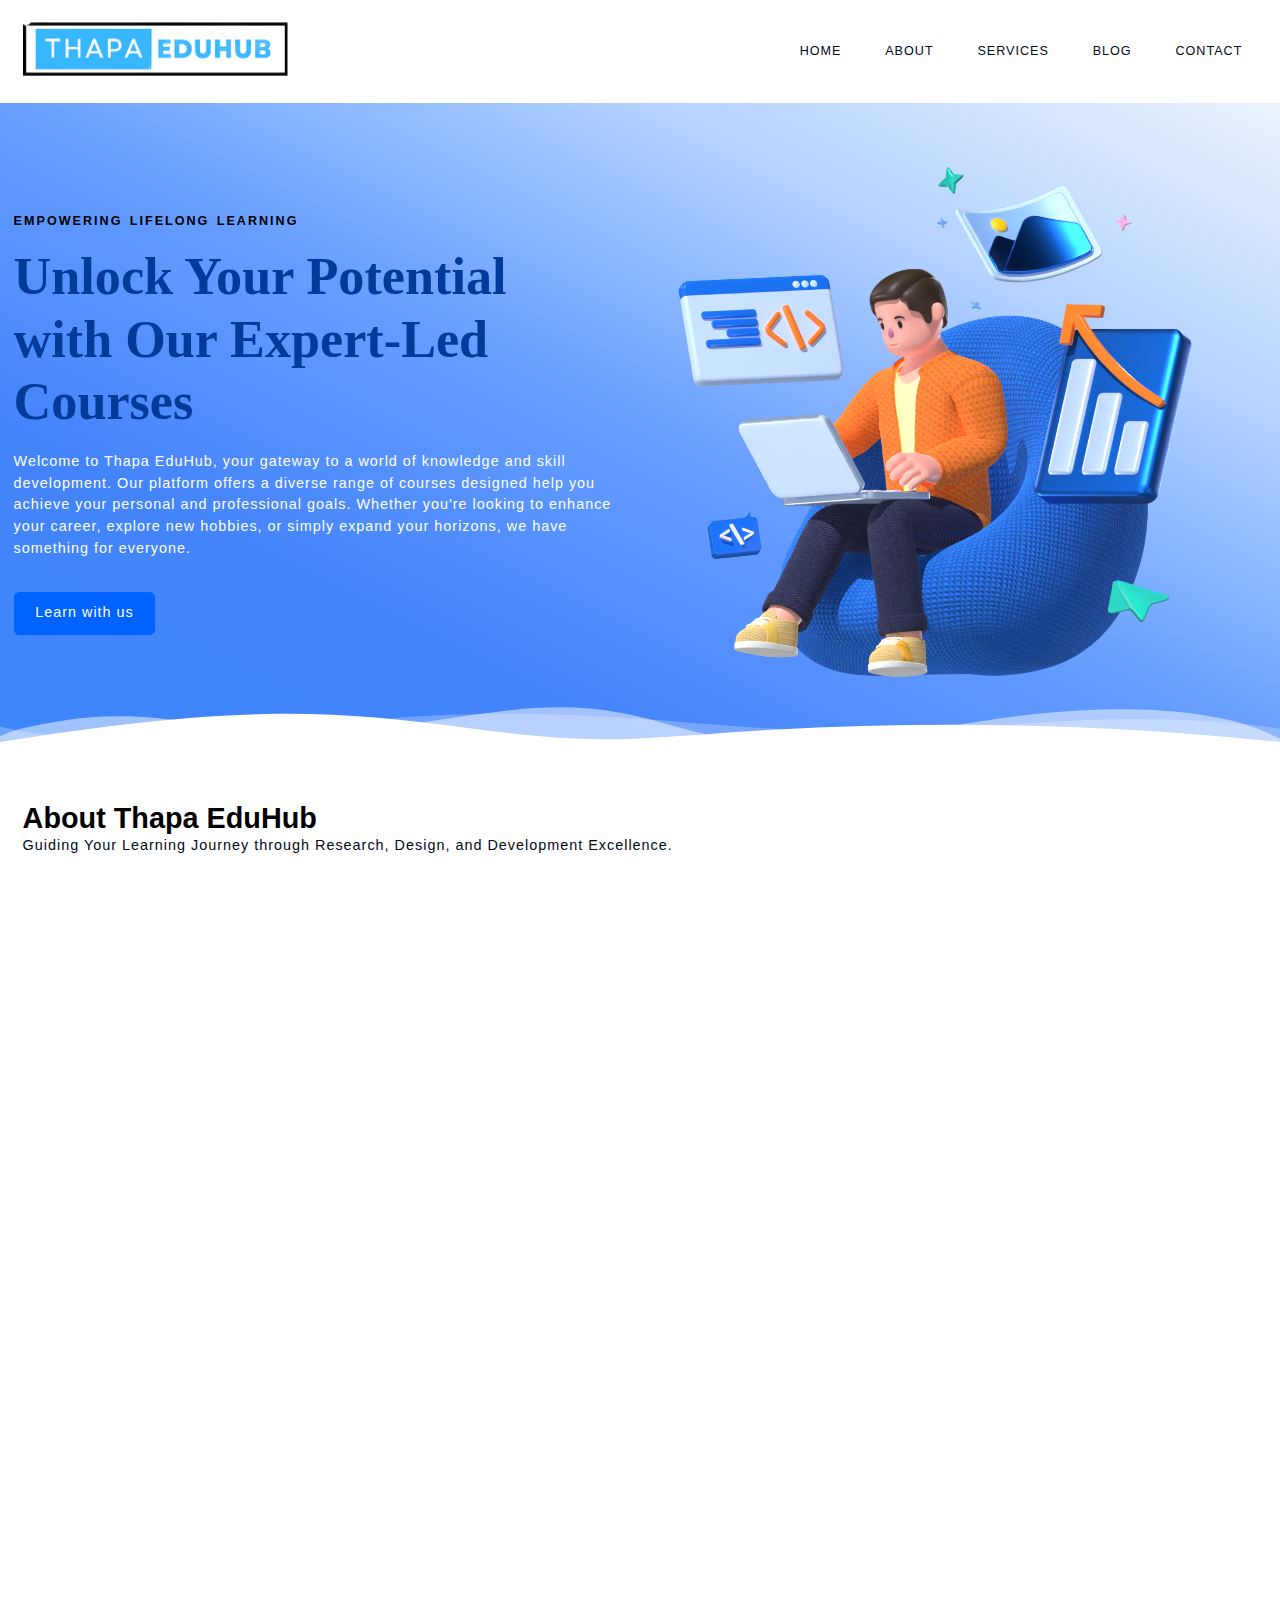
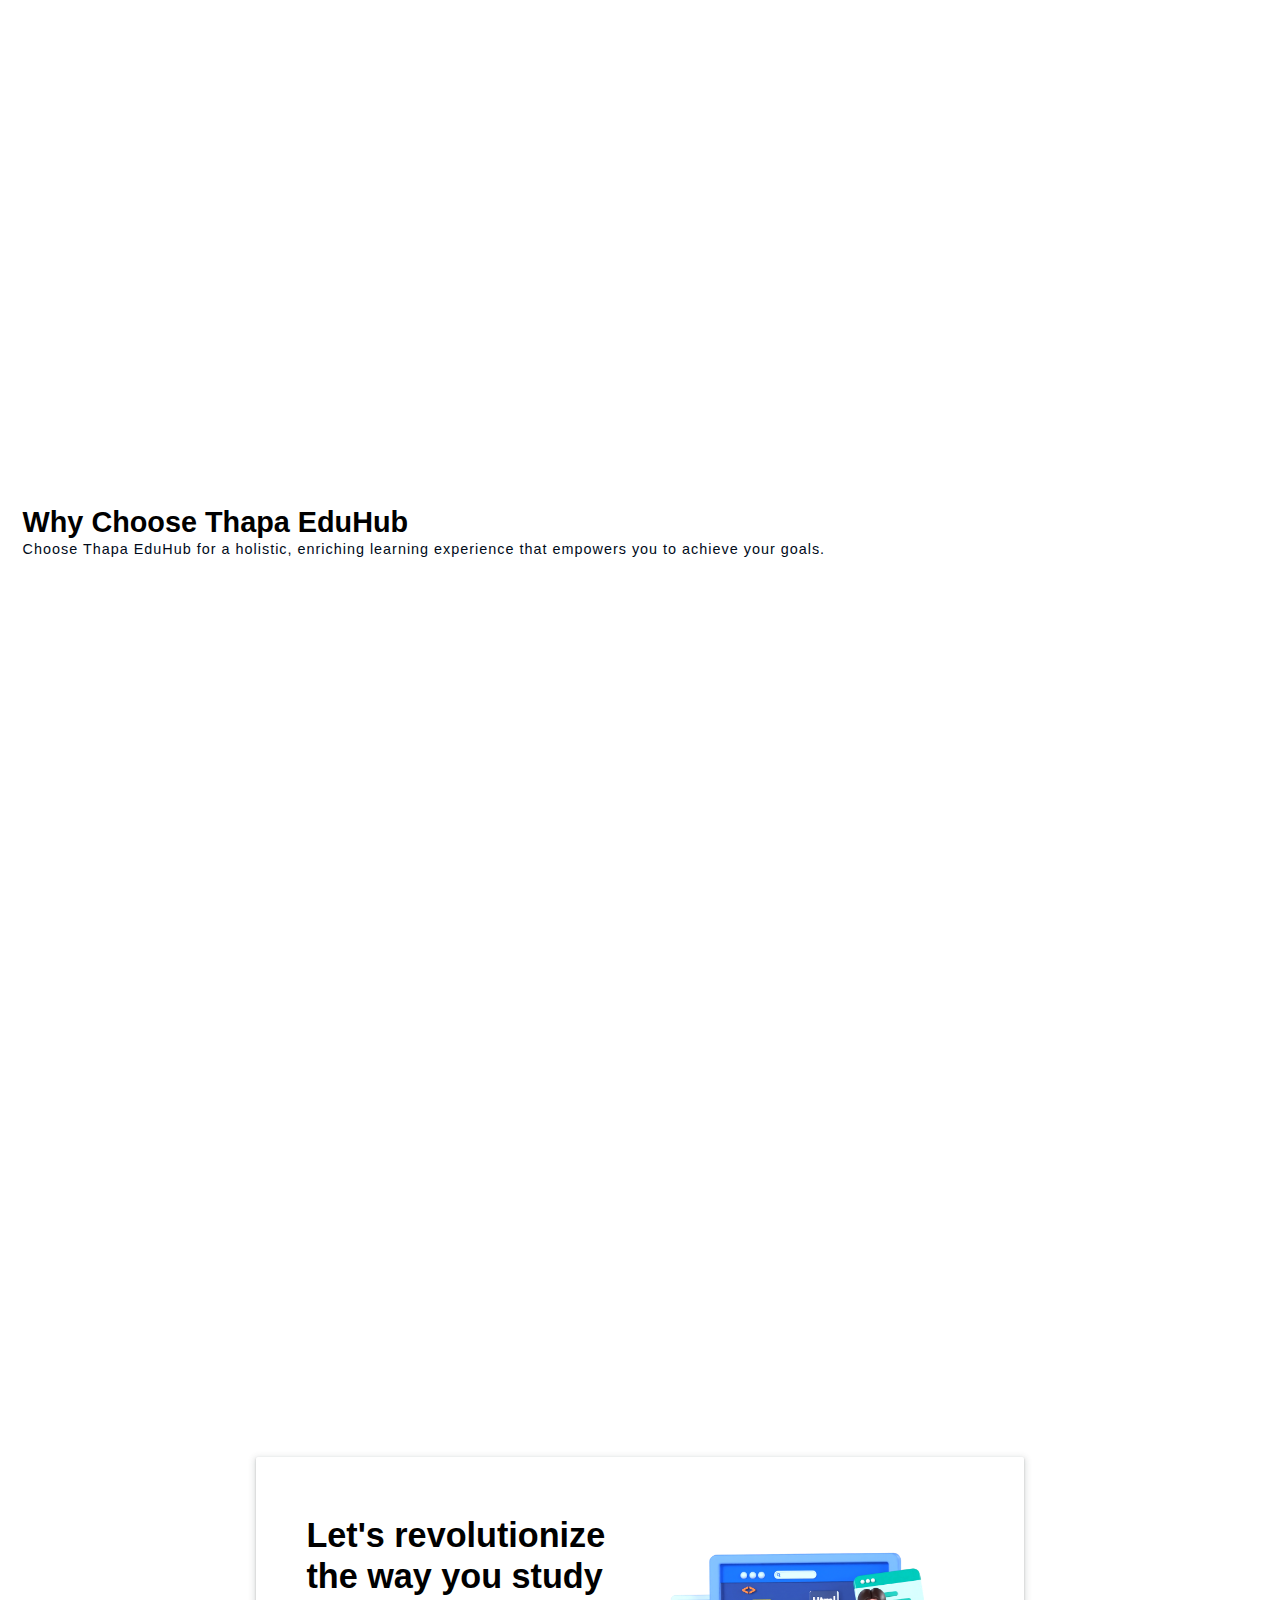
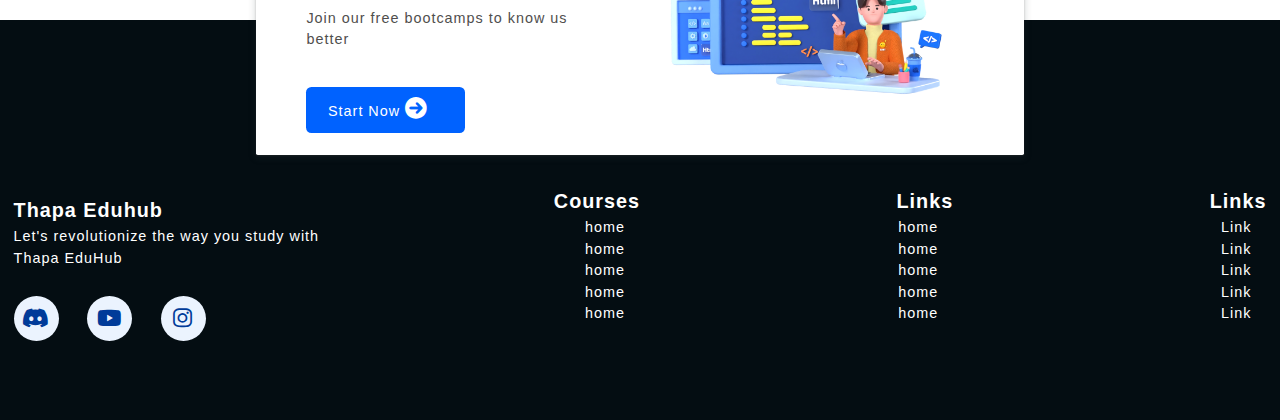
<file: index.html>
<!DOCTYPE html>
<html lang="en">
<head>
    <meta charset="UTF-8">
    <meta name="viewport" content="width=device-width, initial-scale=1.0">
    <meta name="description" content="Welcome to Thapa EduHub, your gateway to a world of knowledge and skill development. Our platform offers a diverse range of courses designed help you achieve your personal and professional
     goals. Whether you're looking to enhance your career, explore new hobbies, or simply expand your horizons, we have something for everyone.">
    <meta name="keywords" content="htmlcourses,csscourses,mern">

    <meta name="robots" content="index ,follow" >
     <title>Home Page</title>
    <link rel="stylesheet" href="style.css">
    <link rel="stylesheet" href="https://cdnjs.cloudflare.com/ajax/libs/font-awesome/6.0.0/css/all.min.css"
     integrity="sha512-9usAa10IRO0HhonpyAIVpjrylPvoDwiPUiKdWk5t3PyolY1cOd4DSE0Ga+ri4AuTroPR5aQvXU9xC6qOPnzFeg=="
     crossorigin="anonymous" 
     referrerpolicy="no-referrer" />

       <link rel="stylesheet" href="https://unpkg.com/aos@next/dist/aos.css" />

</head>
<body>
   <header class="section-navbar">
     <div class="container">
        <div class="navbar-brand">
            <a href="index.html">
                <img src="./logo.png" 
                alt="logo" width="100%" height="auto" class="logo">
            </a>
        </div>
        <nav class="navbar">
            <ul class="navbar-list">
                <li class="nav-item"><a href="#" class="nav-link">Home</a></li>
                <li class="nav-item"><a href="about.html" class="nav-link">About</a></li>
                <li class="nav-item"><a href="service.html" class="nav-link">Services</a></li>
                <li class="nav-item"><a href="blog.html" class="nav-link">Blog</a></li>
                <li class="nav-item"><a href="#section-contact-homepage" class="nav-link">Contact</a></li>
            </ul>
        </nav>
     </div>
   </header> 
    <main>
        <section class="section-hero">
            <div class="container grid grid-two-column">
                <div class="section-hero--content">
                    <p class="hero-subheading">EMPOWERING LIFELONG LEARNING</p>
                    <h1 class="hero-heading">
                        Unlock Your Potential with Our Expert-Led Courses
                    </h1>
                    <p class="hero-para">
                        Welcome to Thapa EduHub, your gateway to a world of knowledge and skill development.
                        Our platform offers a diverse range of courses designed help you achieve your personal 
                        and professional goals. Whether you're looking to enhance your career, explore new hobbies, 
                        or simply expand your horizons, we have something for everyone.
                    </p>
                    <div class="hero-btn">
                        <a href="services.html" class="btn btn-white">Learn with us</a>
                        
                    </div>
                </div>
                <div class="section-hero--image">
                    <figure>
                        <div data-aos="fade-up">
                        <img src="./main-hero.png" alt="a 3d character doing coding stuff">
                        </div>
                    </figure>
                </div>
             </div>
        </section>
       <div class="custom-shape-divider-bottom-1756225830">
    <svg data-name="Layer 1" xmlns="http://www.w3.org/2000/svg" viewBox="0 0 1200 120" preserveAspectRatio="none">
        <path d="M0,0V46.29c47.79,22.2,103.59,32.17,158,28,70.36-5.37,136.33-33.31,206.8-37.5C438.64,32.43,512.34,53.67,583,72.05c69.27,18,138.3,24.88,209.4,13.08,36.15-6,69.85-17.84,104.45-29.34C989.49,25,1113-14.29,1200,52.47V0Z" opacity=".25" class="shape-fill"></path>
        <path d="M0,0V15.81C13,36.92,27.64,56.86,47.69,72.05,99.41,111.27,165,111,224.58,91.58c31.15-10.15,60.09-26.07,89.67-39.8,40.92-19,84.73-46,130.83-49.67,36.26-2.85,70.9,9.42,98.6,31.56,31.77,25.39,62.32,62,103.63,73,40.44,10.79,81.35-6.69,119.13-24.28s75.16-39,116.92-43.05c59.73-5.85,113.28,22.88,168.9,38.84,30.2,8.66,59,6.17,87.09-7.5,22.43-10.89,48-26.93,60.65-49.24V0Z" opacity=".5" class="shape-fill"></path>
        <path d="M0,0V5.63C149.93,59,314.09,71.32,475.83,42.57c43-7.64,84.23-20.12,127.61-26.46,59-8.63,112.48,12.24,165.56,35.4C827.93,77.22,886,95.24,951.2,90c86.53-7,172.46-45.71,248.8-84.81V0Z" class="shape-fill"></path>
    </svg>
</div>
    </main>
    <!-- end hero section -->
    <!-- start about <section> -->
        <section class="section-about">
            <div class="container">
                <h2 class="section-common-heading">About Thapa EduHub</h2>
                <p class="section-common-subheading">
                    Guiding Your Learning Journey through Research, Design, and Development Excellence.
                </p>
            </div>

            <div class="container grid grid-three-cols">
                <div class="about-div"  data-aos="fade-up">
                    <div class="icon" >
                        <img src="./research.png" alt="Thapa EduHub research icon">
                    </div>
                    <h3 class="section-common--title">Research</h3>
                    <p>
                        We start by learning what you need. We look at what's new and exciting in learning 
                        and choose topics that match what you want to learn.
                    </p>
                </div>
                <div class="about-div"  data-aos="fade-up" data-aos-delay="300">
                    <div class="icon">
                        <img src="./design.png" alt="Thapa EduHub design icon">
                    </div>
                    <h3 class="section-common--title">Design</h3>
                    <p>
                       Next, we make the lessons. We make them fun and interesting for you.
                        We make sure they work for different ways people like to learn.
                    </p>
                </div>
                <div class="about-div" data-aos="fade-up" data-aos-delay="600">
                    <div class="icon">
                        <img src="./Coding.png" alt="Thapa EduHub Development icon">
                    </div>
                    <h3 class="section-common--title">Development</h3>
                    <p>
                        After that, we turn the lessons into things you can use online.
                         We use the latest tools to make sure they work well and make you happy.
                    </p>
                </div>
            </div>
        </section>
    <!-- end about section -->
    
     <!-- start courses section -->
       <section class="section-course" data-aos="fade-down">
            <div class="container">
                <h2 class="section-common-heading">Explore Our Courses</h2>
                <p class="section-common-subheading">
                    Discover a variety of courses across different categories.
                </p>
            </div>
            <div class="container grid grid-four--cols">
                <div class="course-div">
                    <div class="icon">
                    <i class="fa-brands fa-js"></i> 
                    </div>
                    <h3 class="section-common--title">JS Development</h3>
                    <p>
                       Creating dynamic, interactive web applications for user engagement.
                    </p>
                </div>
                 <div class="course-div">
                    <div class="icon">
                    <i class="fa-brands fa-python"></i>
                    </div>
                    <h3 class="section-common--title">Python</h3>
                    <p>
                        Versatile language for problem-solving and application development.
                    </p>
                </div>
                 <div class="course-div">
                    <div class="icon">
                    <i class="fa-solid fa-laptop-code"></i>
                    </div>
                    <h3 class="section-common--title">C++ Development</h3>
                    <p>
                        Powerful, efficient coding language for software development.
                    </p>
                </div>
                 <div class="course-div">
                    <div class="icon">
                    <i class="fa-brands fa-java"></i>
                    </div>
                    <h3 class="section-common--title">Java Development</h3>
                    <p>
                        Cross-platform application development with Java programming.
                    </p>
                </div>
                 <div class="course-div">
                    <div class="icon">
                    <i class="fa-solid fa-database"></i>
                    </div>
                    <h3 class="section-common--title">SQL Development</h3>
                    <p>
                        Effective data management and retrieval using SQL database language.
                    </p>
                </div>
                 <div class="course-div">
                    <div class="icon">
                    <i class="fa-brands fa-html5"></i>
                    </div>
                    <h3 class="section-common--title">HTML Development</h3>
                    <p>
                        Web content structure with essential markup language.
                    </p>
                </div>
                 <div class="course-div">
                    <div class="icon">
                    <i class="fa-brands fa-css3-alt"></i>
                    </div>
                    <h3 class="section-common--title">CSS Development</h3>
                    <p>
                        Styling web elements for visually appealing websites.
                    </p>
                </div>
            </div>
        </section>
      <!-- end courses section -->
       <!-- Why choose section -->
         <section class="section-why-choose">
            <div class="container">
                <h2 class="section-common-heading">Why Choose Thapa EduHub</h2>
                <p class="section-common-subheading">
                    Choose Thapa EduHub for a holistic, enriching learning experience that empowers you to achieve your goals.
                </p>
            </div>
            <div class="container grid grid-three-cols">
                <div class="choose-left--div text-align--right"  data-aos="fade-right">

                    <div class="why-choose--div">
                        <p class="common-text--highlight">1</p>
                        <h3 class="section-common--title">Expert Instructors</h3>
                        <p>
                            Learn from experienced teachers who are passionate about sharing knowledge and 
                            guiding you toward success in your learning journey.
                        </p>
                    </div>
                    <div class="why-choose--div">
                        <p class="common-text--highlight">2</p>
                        <h3 class="section-common--title"> Interactive Lessons</h3>
                        <p>
                            Engage in hands-on learning experiences that make education fun and memorable. 
                            Interactive lessons encourage active participation and deeper understanding.
                        </p>
                    </div>
                    <div class="why-choose--div">
                        <p class="common-text--highlight">3</p>
                        <h3 class="section-common--title">Lifelong Learning Support</h3>
                        <p>
                            Learn from experienced teachers who are passionate about sharing knowledge and 
                            guiding you toward success in your learning journey.
                        </p>
                    </div>
                </div>
                <!-- center part of image -->
                 <div class="choose-center--div" data-aos="zoom-in">
                    <figure>
                        <img src="mobile.png" alt="thapa technical offical new website">
                    </figure>
                 </div>


                <!-- right side content -->
                 <div class="choose-right--div text-align--left"  data-aos="fade-left" data-aos-delay="300">

                    <div class="why-choose--div">
                        <p class="common-text--highlight">4</p>
                        <h3 class="section-common--title">Lifelong Learning Support</h3>
                        <p>
                            Our commitment to your education doesn't end with a certificate. 
                            Receive ongoing support and resources for continuous learning and growth.
                        </p>
                    </div>
                    <div class="why-choose--div">
                        <p class="common-text--highlight">5</p>
                        <h3 class="section-common--title">Lifelong Learning Support</h3>
                        <p>
                            Our commitment to your education doesn't end with a certificate. 
                            Receive ongoing support and resources for continuous learning and growth.
                        </p>
                    </div>
                    <div class="why-choose--div">
                        <p class="common-text--highlight">6</p>
                        <h3 class="section-common--title">Lifelong Learning Support</h3>
                        <p>
                            Our commitment to your education doesn't end with a certificate.
                             Receive ongoing support and resources for continuous learning and growth.
                    </div>
                </div>
                
            </div>
        </section>
       <!-- end why choose section -->
        <!-- /* start contact home section */ -->
    <div class="section-contact-homepage" id="section-contact-homepage">
        <div class="container grid grid-two-column">
            <div class="contact-content">
                <h2 class="contact-tittle">Let's revolutionize the way you study</h2>
                <p>Join our free bootcamps to know us better</p>
                <div class="btn">
                    <a href="contact.html">
                        Start now <i class="fa-solid fa-arrow-circle-right"></i>
                    </a>
                </div>
            </div>
            <div class="contact-image">
                <img src="main.png" alt="a guy with html coding">
            </div>
        </div>
    </div>
<!-- /* end contact home section */ -->
 <!-- /* start footer section */ -->
  <footer>
    <div class="container grid grid-four--cols">
        <div class="footer-1--div">
            <div class="logo-brand">
                <a href="index.html"class="footer-subheading">Thapa Eduhub</a>
            </div>
            <p>Let's revolutionize the way you study with Thapa EduHub</p>
        

        <div class="social-footer--icon">
            <a href="https://discord.gg/fDuFEXfyyh" target="_blank">
                <i class="fa-brands fa-discord"></i>
            </a>
            <a href="https://www.youtube.com/@Ninja_Gaming_755/videos" target="_blank">
                <i class="fa-brands fa-youtube"></i>
            </a>
            <a href="https://www.instagram.com/sm_saurav?igshid=YmMyMTA2M2Y%3D" target="_blank">
                <i class="fa-brands fa-instagram"></i>
            </a>
        </div>
        </div>
        <div class="footer-2--div">
            <p class="footer-subheading">Courses</p>
                <ul>
                    <li><a href="index.html" >home</a></li>
                    <li><a href="index.html" >home</a></li>
                    <li><a href="index.html" >home</a></li>
                    <li><a href="index.html">home</a></li>
                    <li><a href="index.html">home</a></li>
                </ul>
            
        </div>

        <div class="footer-3--div">
            <p class="footer-subheading">Links</p>
                <ul>
                    <li><a href="index.html">home</a></li>
                    <li><a href="index.html">home</a></li>
                    <li><a href="index.html">home</a></li>
                    <li><a href="index.html">home</a></li>
                    <li><a href="index.html">home</a></li>
                </ul>
            
        </div>

        <div class="footer-4--div">
            <p class="footer-subheading">Links</p>
                <ul>
                    <li><a href="index.html">Link</a></li>
                    <li><a href="index.html">Link</a></li>
                    <li><a href="index.html">Link</a></li>
                    <li><a href="index.html">Link</a></li>
                    <li><a href="index.html">Link</a></li>
                </ul>
            
        </div>
    </div>
  </footer>
 <!-- /* end footer section */ -->


   <script src="https://unpkg.com/aos@next/dist/aos.js"></script>
  <script>
    AOS.init();
  </script>
</body>
</html>
</file>
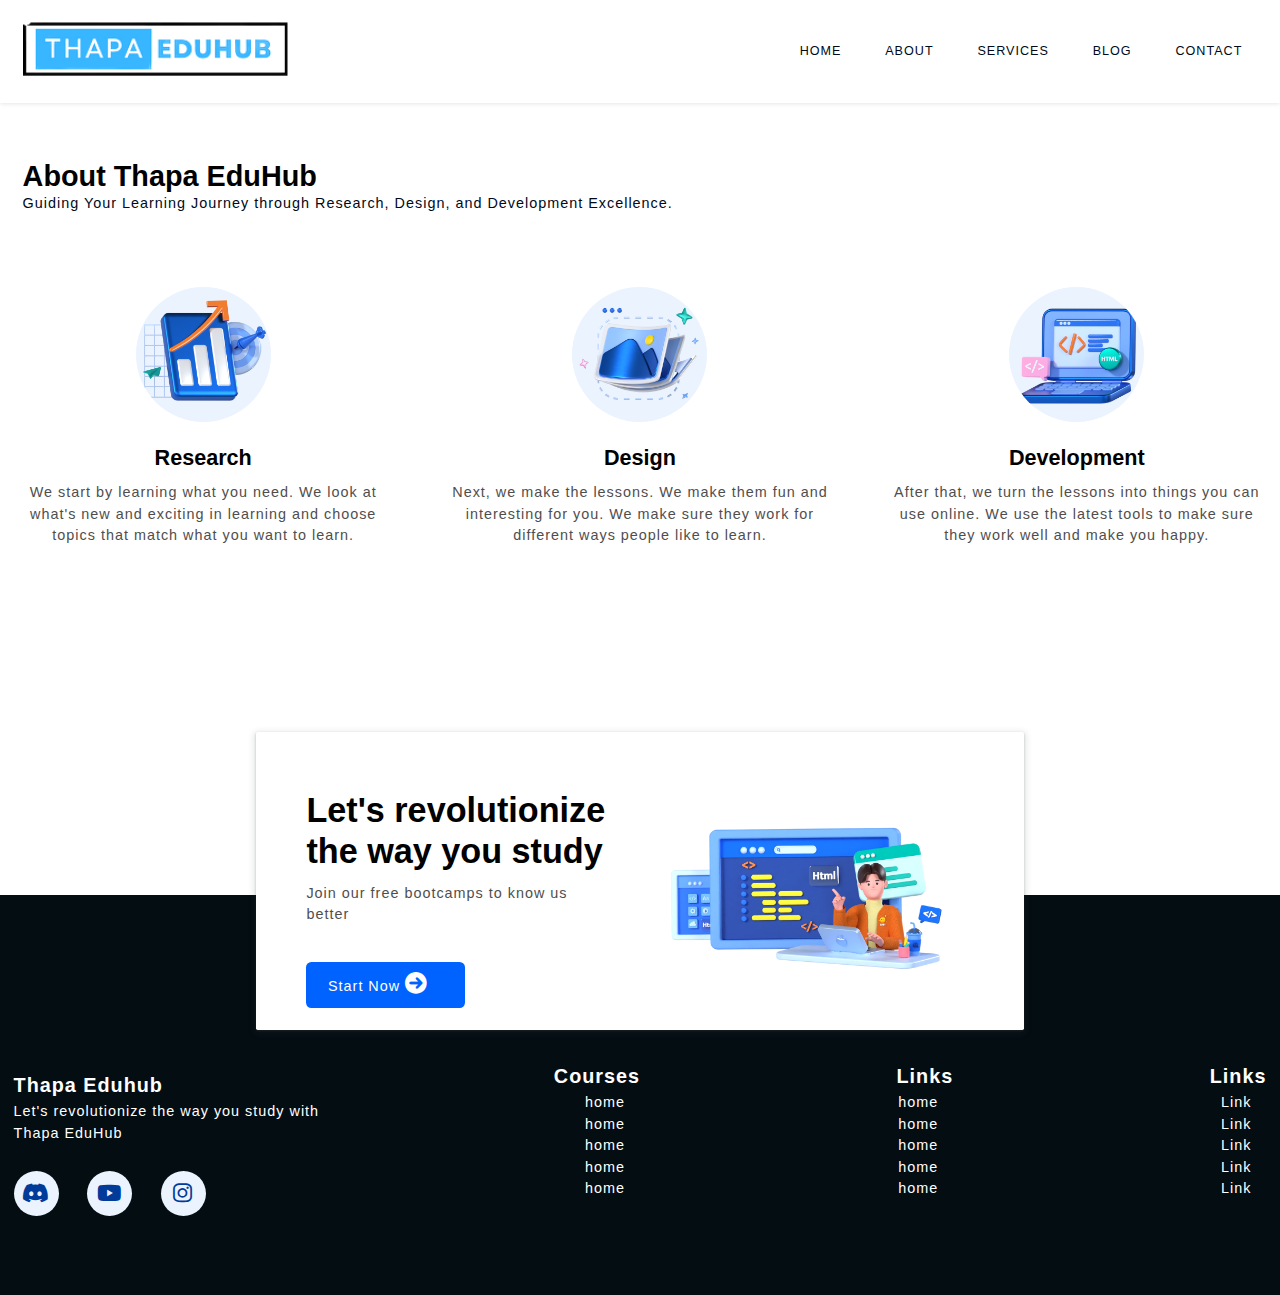
<file: about.html>
<!DOCTYPE html>
<html lang="en">
<head>
    <meta charset="UTF-8">
    <meta name="viewport" content="width=device-width, initial-scale=1.0">
    <title>About</title>
    <link rel="stylesheet" href="style.css">
    <link rel="stylesheet" href="https://cdnjs.cloudflare.com/ajax/libs/font-awesome/6.0.0/css/all.min.css"
     integrity="sha512-9usAa10IRO0HhonpyAIVpjrylPvoDwiPUiKdWk5t3PyolY1cOd4DSE0Ga+ri4AuTroPR5aQvXU9xC6qOPnzFeg=="
     crossorigin="anonymous" 
     referrerpolicy="no-referrer" />

</head>
<body>
   <header class="section-navbar">
    <div class="container">
        <div class="navbar-brand">
            <a href="index.html">
                <img src="./logo.png" 
                alt="logo" width="100%" height="auto" class="logo">
            </a>
        </div>
        <nav class="navbar">
            <ul class="navbar-list">
                <li class="nav-item"><a href="index.html" class="nav-link">Home</a></li>
                <li class="nav-item"><a href="about.html" class="nav-link">About</a></li>
                <li class="nav-item"><a href="service.html" class="nav-link">Services</a></li>
                <li class="nav-item"><a href="blog.html" class="nav-link">Blog</a></li>
                <li class="nav-item"><a href="contact.html" class="nav-link">Contact</a></li>
            </ul>
        </nav>
    </div>
    </header> 
    <section class="section-about">
            <div class="container">
                <h2 class="section-common-heading">About Thapa EduHub</h2>
                <p class="section-common-subheading">
                    Guiding Your Learning Journey through Research, Design, and Development Excellence.
                </p>
            </div>

            <div class="container grid grid-three-cols">
                <div class="about-div">
                    <div class="icon">
                        <img src="./research.png" alt="Thapa EduHub research icon">
                    </div>
                    <h3 class="section-common--title">Research</h3>
                    <p>
                        We start by learning what you need. We look at what's new and exciting in learning 
                        and choose topics that match what you want to learn.
                    </p>
                </div>
                <div class="about-div">
                    <div class="icon">
                        <img src="./design.png" alt="Thapa EduHub design icon">
                    </div>
                    <h3 class="section-common--title">Design</h3>
                    <p>
                       Next, we make the lessons. We make them fun and interesting for you.
                        We make sure they work for different ways people like to learn.
                    </p>
                </div>
                <div class="about-div">
                    <div class="icon">
                        <img src="./Coding.png" alt="Thapa EduHub Development icon">
                    </div>
                    <h3 class="section-common--title">Development</h3>
                    <p>
                        After that, we turn the lessons into things you can use online.
                         We use the latest tools to make sure they work well and make you happy.
                    </p>
                </div>
            </div>
        </section>

        <div class="section-contact-homepage" id="section-contact-homepage">
        <div class="container grid grid-two-column">
            <div class="contact-content">
                <h2 class="contact-tittle">Let's revolutionize the way you study</h2>
                <p>Join our free bootcamps to know us better</p>
                <div class="btn">
                    <a href="contact.html">
                        Start now <i class="fa-solid fa-arrow-circle-right"></i>
                    </a>
                </div>
            </div>
            <div class="contact-image">
                <img src="main.png" alt="a guy with html coding">
            </div>
        </div>
    </div>
         <footer>
    <div class="container grid grid-four--cols">
        <div class="footer-1--div">
            <div class="logo-brand">
                <a href="index.html"class="footer-subheading">Thapa Eduhub</a>
            </div>
            <p>Let's revolutionize the way you study with Thapa EduHub</p>
        

        <div class="social-footer--icon">
            <a href="https://discord.gg/fDuFEXfyyh" target="_blank">
                <i class="fa-brands fa-discord"></i>
            </a>
            <a href="https://www.youtube.com/@Ninja_Gaming_755/videos" target="_blank">
                <i class="fa-brands fa-youtube"></i>
            </a>
            <a href="https://www.instagram.com/sm_saurav?igshid=YmMyMTA2M2Y%3D" target="_blank">
                <i class="fa-brands fa-instagram"></i>
            </a>
        </div>
        </div>
        <div class="footer-2--div">
            <p class="footer-subheading">Courses</p>
                <ul>
                    <li><a href="index.html" >home</a></li>
                    <li><a href="index.html" >home</a></li>
                    <li><a href="index.html" >home</a></li>
                    <li><a href="index.html">home</a></li>
                    <li><a href="index.html">home</a></li>
                </ul>
            
        </div>

        <div class="footer-3--div">
            <p class="footer-subheading">Links</p>
                <ul>
                    <li><a href="index.html">home</a></li>
                    <li><a href="index.html">home</a></li>
                    <li><a href="index.html">home</a></li>
                    <li><a href="index.html">home</a></li>
                    <li><a href="index.html">home</a></li>
                </ul>
            
        </div>

        <div class="footer-4--div">
            <p class="footer-subheading">Links</p>
                <ul>
                    <li><a href="index.html">Link</a></li>
                    <li><a href="index.html">Link</a></li>
                    <li><a href="index.html">Link</a></li>
                    <li><a href="index.html">Link</a></li>
                    <li><a href="index.html">Link</a></li>
                </ul>
            
        </div>
    </div>
  </footer>

</body>
</html>
</file>
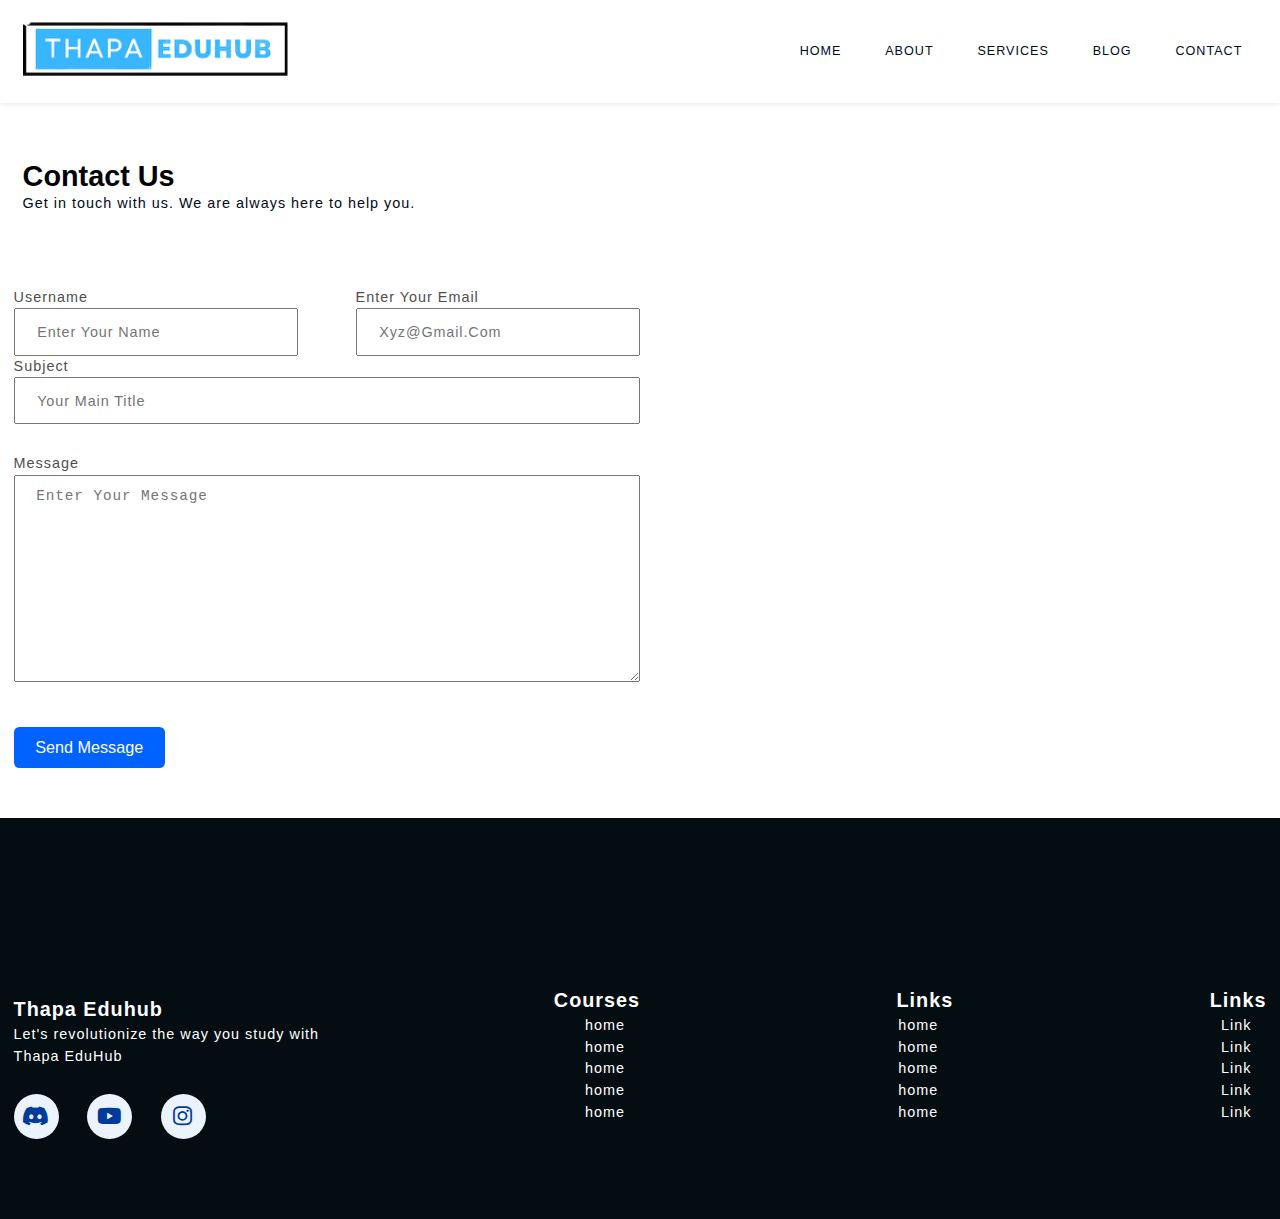
<file: contact.html>
<!DOCTYPE html>
<html lang="en">
<head>
    <meta charset="UTF-8">
    <meta name="viewport" content="width=device-width, initial-scale=1.0">
    <title>Contact </title>
    <link rel="stylesheet" href="style.css">
    <link rel="stylesheet" href="https://cdnjs.cloudflare.com/ajax/libs/font-awesome/6.0.0/css/all.min.css"
     integrity="sha512-9usAa10IRO0HhonpyAIVpjrylPvoDwiPUiKdWk5t3PyolY1cOd4DSE0Ga+ri4AuTroPR5aQvXU9xC6qOPnzFeg=="
     crossorigin="anonymous" 
     referrerpolicy="no-referrer" />

</head>
<body>
   <header class="section-navbar">
    <div class="container">
        <div class="navbar-brand">
            <a href="index.html">
                <img src="./logo.png" 
                alt="logo" width="100%" height="auto" class="logo">
            </a>
        </div>
        <nav class="navbar">
            <ul class="navbar-list">
                <li class="nav-item"><a href="index.html" class="nav-link">Home</a></li>
                <li class="nav-item"><a href="about.html" class="nav-link">About</a></li>
                <li class="nav-item"><a href="service.html" class="nav-link">Services</a></li>
                <li class="nav-item"><a href="blog.html" class="nav-link">Blog</a></li>
                <li class="nav-item"><a href="contact.html" class="nav-link">Contact</a></li>
            </ul>
        </nav>
    </div>
    </header> 
    <div class="section-contact">
        <div class="container">
            <h2 class="section-common-heading">contact us</h2>
            <p class="section-common-subheading">Get in touch with us. We are always here to help you.</p>
        </div>
        <div class="container grid grid-two-column">
            <div class="contact-content">
                <form action="https://formspree.io/f/mnnbzwlo"
                method="POST" target="_blank">
                    <div class="grid grid-two-column">
                        <div>
                        <label for="username">username</label>
                        <input type="text" name="username" id="username" required autocomplete="off" placeholder="enter your name">
                    </div>
                    <div>
                        <label for="email">enter your email</label>
                        <input type="email" name="email" id="email" required autocomplete="off" placeholder="xyz@gmail.com">
                    </div>
                    </div>
                    <div class="mb-3">
                        <label for="subject">subject</label>
                        <input type="text" name="subject" id="subject" placeholder="your main title">
                    </div>
                    <div class="mb-3">
                        <label for="message">message</label>
                        <textarea name="message" id="message" cols="30" rows="10" placeholder="enter your message"></textarea>
                    </div>
                    <div>
                        <button type="submit" class="btn btn-submit">send message</button>
                    </div>
                    
                </form>
            </div>
            <div class="contact-map">
                <iframe src="https://www.google.com/maps/embed?pb=!1m18!1m12!1m3!1d121059.04716408116!2d73.78039438229817!3d18.524598525317682!2m3!1f0!2f0!3f0!3m2!1i1024!2i768!4f13.1!3m3!1m2!1s0x3bc2bf2e67461101%3A0x828d43bf9d9ee343!2sPune%2C%20Maharashtra!5e0!3m2!1sen!2sin!4v1756752836348!5m2!1sen!2sin" width="340" height="400" style="border:0;" allowfullscreen="" loading="lazy" referrerpolicy="no-referrer-when-downgrade"></iframe>
            </div>
        </div>
    </div>

     <!-- /* start footer section */ -->
  <footer>
    <div class="container grid grid-four--cols">
        <div class="footer-1--div">
            <div class="logo-brand">
                <a href="index.html"class="footer-subheading">Thapa Eduhub</a>
            </div>
            <p>Let's revolutionize the way you study with Thapa EduHub</p>
        

        <div class="social-footer--icon">
            <a href="https://discord.gg/fDuFEXfyyh" target="_blank">
                <i class="fa-brands fa-discord"></i>
            </a>
            <a href="https://www.youtube.com/@Ninja_Gaming_755/videos" target="_blank">
                <i class="fa-brands fa-youtube"></i>
            </a>
            <a href="https://www.instagram.com/sm_saurav?igshid=YmMyMTA2M2Y%3D" target="_blank">
                <i class="fa-brands fa-instagram"></i>
            </a>
        </div>
        </div>
        <div class="footer-2--div">
            <p class="footer-subheading">Courses</p>
                <ul>
                    <li><a href="index.html" >home</a></li>
                    <li><a href="index.html" >home</a></li>
                    <li><a href="index.html" >home</a></li>
                    <li><a href="index.html">home</a></li>
                    <li><a href="index.html">home</a></li>
                </ul>
            
        </div>

        <div class="footer-3--div">
            <p class="footer-subheading">Links</p>
                <ul>
                    <li><a href="index.html">home</a></li>
                    <li><a href="index.html">home</a></li>
                    <li><a href="index.html">home</a></li>
                    <li><a href="index.html">home</a></li>
                    <li><a href="index.html">home</a></li>
                </ul>
            
        </div>

        <div class="footer-4--div">
            <p class="footer-subheading">Links</p>
                <ul>
                    <li><a href="index.html">Link</a></li>
                    <li><a href="index.html">Link</a></li>
                    <li><a href="index.html">Link</a></li>
                    <li><a href="index.html">Link</a></li>
                    <li><a href="index.html">Link</a></li>
                </ul>
            
        </div>
    </div>
  </footer>
 <!-- /* end footer section */ -->
</body>
</html>
</file>
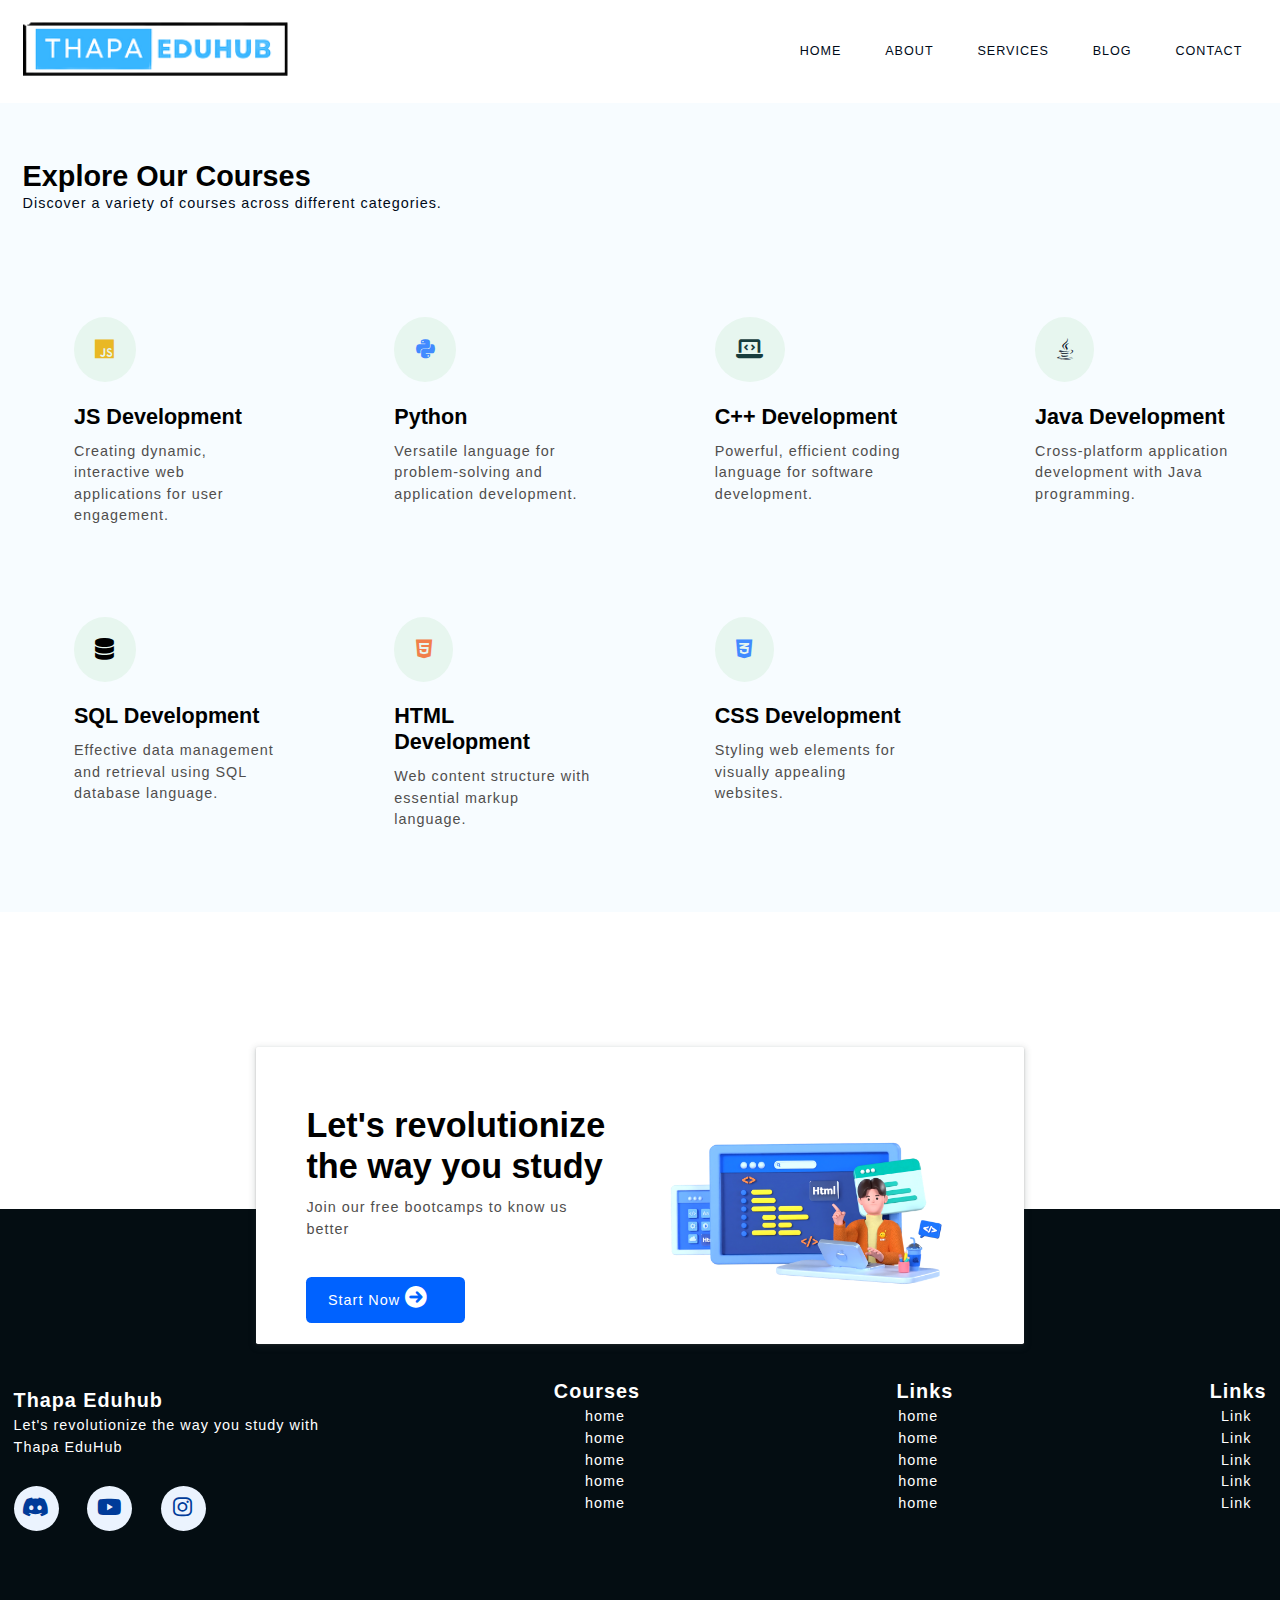
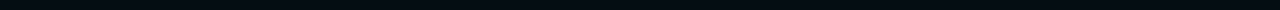
<file: service.html>
<!DOCTYPE html>
<html lang="en">
<head>
    <meta charset="UTF-8">
    <meta name="viewport" content="width=device-width, initial-scale=1.0">
    <title>Service</title>
    <link rel="stylesheet" href="style.css">
    <link rel="stylesheet" href="https://cdnjs.cloudflare.com/ajax/libs/font-awesome/6.0.0/css/all.min.css"
     integrity="sha512-9usAa10IRO0HhonpyAIVpjrylPvoDwiPUiKdWk5t3PyolY1cOd4DSE0Ga+ri4AuTroPR5aQvXU9xC6qOPnzFeg=="
     crossorigin="anonymous" 
     referrerpolicy="no-referrer" />

</head>
<body>
   <header class="section-navbar">
    <div class="container">
        <div class="navbar-brand">
            <a href="index.html">
                <img src="./logo.png" 
                alt="logo" width="100%" height="auto" class="logo">
            </a>
        </div>
        <nav class="navbar">
            <ul class="navbar-list">
                <li class="nav-item"><a href="index.html" class="nav-link">Home</a></li>
                <li class="nav-item"><a href="about.html" class="nav-link">About</a></li>
                <li class="nav-item"><a href="service.html" class="nav-link">Services</a></li>
                <li class="nav-item"><a href="blog.html" class="nav-link">Blog</a></li>
                <li class="nav-item"><a href="contact.html" class="nav-link">Contact</a></li>
            </ul>
        </nav>
    </div>
    </header> 
    <!-- start courses section -->
       <section class="section-course">
            <div class="container">
                <h2 class="section-common-heading">Explore Our Courses</h2>
                <p class="section-common-subheading">
                    Discover a variety of courses across different categories.
                </p>
            </div>
            <div class="container grid grid-four--cols">
                <div class="course-div">
                    <div class="icon">
                    <i class="fa-brands fa-js"></i> 
                    </div>
                    <h3 class="section-common--title">JS Development</h3>
                    <p>
                       Creating dynamic, interactive web applications for user engagement.
                    </p>
                </div>
                 <div class="course-div">
                    <div class="icon">
                    <i class="fa-brands fa-python"></i>
                    </div>
                    <h3 class="section-common--title">Python</h3>
                    <p>
                        Versatile language for problem-solving and application development.
                    </p>
                </div>
                 <div class="course-div">
                    <div class="icon">
                    <i class="fa-solid fa-laptop-code"></i>
                    </div>
                    <h3 class="section-common--title">C++ Development</h3>
                    <p>
                        Powerful, efficient coding language for software development.
                    </p>
                </div>
                 <div class="course-div">
                    <div class="icon">
                    <i class="fa-brands fa-java"></i>
                    </div>
                    <h3 class="section-common--title">Java Development</h3>
                    <p>
                        Cross-platform application development with Java programming.
                    </p>
                </div>
                 <div class="course-div">
                    <div class="icon">
                    <i class="fa-solid fa-database"></i>
                    </div>
                    <h3 class="section-common--title">SQL Development</h3>
                    <p>
                        Effective data management and retrieval using SQL database language.
                    </p>
                </div>
                 <div class="course-div">
                    <div class="icon">
                    <i class="fa-brands fa-html5"></i>
                    </div>
                    <h3 class="section-common--title">HTML Development</h3>
                    <p>
                        Web content structure with essential markup language.
                    </p>
                </div>
                 <div class="course-div">
                    <div class="icon">
                    <i class="fa-brands fa-css3-alt"></i>
                    </div>
                    <h3 class="section-common--title">CSS Development</h3>
                    <p>
                        Styling web elements for visually appealing websites.
                    </p>
                </div>
            </div>
        </section>
      <!-- end courses section -->
        <div class="section-contact-homepage" id="section-contact-homepage">
        <div class="container grid grid-two-column">
            <div class="contact-content">
                <h2 class="contact-tittle">Let's revolutionize the way you study</h2>
                <p>Join our free bootcamps to know us better</p>
                <div class="btn">
                    <a href="contact.html">
                        Start now <i class="fa-solid fa-arrow-circle-right"></i>
                    </a>
                </div>
            </div>
            <div class="contact-image">
                <img src="main.png" alt="a guy with html coding">
            </div>
        </div>
    </div>
<!-- /* end contact home section */ -->
 <!-- /* start footer section */ -->
  <footer>
    <div class="container grid grid-four--cols">
        <div class="footer-1--div">
            <div class="logo-brand">
                <a href="index.html"class="footer-subheading">Thapa Eduhub</a>
            </div>
            <p>Let's revolutionize the way you study with Thapa EduHub</p>
        

        <div class="social-footer--icon">
            <a href="https://discord.gg/fDuFEXfyyh" target="_blank">
                <i class="fa-brands fa-discord"></i>
            </a>
            <a href="https://www.youtube.com/@Ninja_Gaming_755/videos" target="_blank">
                <i class="fa-brands fa-youtube"></i>
            </a>
            <a href="https://www.instagram.com/sm_saurav?igshid=YmMyMTA2M2Y%3D" target="_blank">
                <i class="fa-brands fa-instagram"></i>
            </a>
        </div>
        </div>
        <div class="footer-2--div">
            <p class="footer-subheading">Courses</p>
                <ul>
                    <li><a href="index.html" >home</a></li>
                    <li><a href="index.html" >home</a></li>
                    <li><a href="index.html" >home</a></li>
                    <li><a href="index.html">home</a></li>
                    <li><a href="index.html">home</a></li>
                </ul>
            
        </div>

        <div class="footer-3--div">
            <p class="footer-subheading">Links</p>
                <ul>
                    <li><a href="index.html">home</a></li>
                    <li><a href="index.html">home</a></li>
                    <li><a href="index.html">home</a></li>
                    <li><a href="index.html">home</a></li>
                    <li><a href="index.html">home</a></li>
                </ul>
            
        </div>

        <div class="footer-4--div">
            <p class="footer-subheading">Links</p>
                <ul>
                    <li><a href="index.html">Link</a></li>
                    <li><a href="index.html">Link</a></li>
                    <li><a href="index.html">Link</a></li>
                    <li><a href="index.html">Link</a></li>
                    <li><a href="index.html">Link</a></li>
                </ul>
            
        </div>
    </div>
  </footer>
 <!-- /* end footer section */ -->
</body>
</html>
</file>
<file: style.css>
*{
    margin: 0%;
    padding: 0%; 
    box-sizing: border-box;
}
html{
    font-size: 62.5%;
    /* 1rem = 10px; */
    scroll-behavior: smooth;
    scroll-snap-type: Y mandatory;

}
body{
    overflow-x: hidden;
}
h1,h2,h3,h4,h5,h6{
    font-family: 'Poppins', sans-serif;
}
p,li,a,span,
label{
    font-family: 'Roboto', sans-serif;
    font-weight: 400;
    font-size: 1.6rem;
    color: #333;
    text-decoration: none;
    letter-spacing: 1px;
    color: var(--para-color);
    line-height: 1.5;
    
}
a{
    margin-right: 15px;
}

:root{
    --main-color:#0062ff ;
    --supporting-color: #ebf3fe;
    --font-color: #424242;
    --bg-color: #f7fcff;
    --main-heading-color: #003b99;
    --heading-color: #000a19;
    --para-color: #504e4d;
    --h--color: #333333;
    --btn-hover-bg-color: #003b99;
    --btn-box-shadow: rgba(100,100,111,0.2) 0px 7px 29px 0px;
    --white-color: #ffffff;
    --footer-bg-color:#040d12;

}

.container{
    max-width: 142rem;
    margin: 0 auto;
    padding: 5.6rem 1.4rem;
}
.section-why-choose .container:first-child{
    padding: 6.4rem 0 2.4rem 0;
}
/* .section-about .container:first-child,
.section-blog .container:first-child,
.section-course .container:first-child,
.section-contact-homepage .container:first-child,
.section-contact .container:first-child,
.section-why-choose .container:first-child{
    padding: 6.4rem 0 2.4rem 0;
} */
:is(.section-about,.section-blog,.section-course,.section-contact-homepage,.section-contact,.section-why-choose)
.container:first-child{
    padding: 6.4rem 2.4rem 2.4rem 2.4rem;
}
.grid{
    display: grid;
    }
.grid-two-column{
    grid-template-columns: repeat(2, 1fr);
}
.grid-three-cols{
    grid-template-columns: repeat(3, 1fr);
    gap: 6.4rem;
}
.grid-four--cols{
    grid-template-columns: repeat(4, 1fr);
    
}
.section-common-heading{
    font-size: 3.2rem;
    font-weight: 700;
    text-transform: capitalize;

}
.section-common-subheading{
    color: var(--heading-color);
}
.section-common--title{
    font-size: 2.4rem;
   margin:2.4rem 0 1.2rem 0;
}
.btn{
    display: inline-block;
    padding: 1.2rem 2.4rem;
    background-color: var(--main-color);
    color: var(--white-color);
    border-radius: 0.6rem;
    margin-top: 1.6rem;
    
}
.btn:hover{
    background-color: var(--btn-hover-bg-color);
    cursor: pointer;
    box-shadow: var(--btn-box-shadow);
    transition: all 0.3s ease;
}




/********navbar Section***********/

.section-navbar{
    width: 100%;
    background-color: #fff;
    box-shadow: 0 1px 4px rgba(0,0,0,0.1);
}
.section-navbar .container{
    display: flex;
    align-items: center;
    justify-content: space-between;
    
    height: 100%;
    align-items: center;
    padding: 1.8rem 2.4rem;
}
.section-navbar .navbar ul{
    display: flex;
    align-items: center;
    gap: 3.2rem;
    list-style: none;
    

    & li a{
        color: var(--heading-color);
        text-transform: uppercase;
        font-weight: 500;
        font-size: 1.4rem;
        display: inline-block;
        position: relative;

        &::after{
            content: "";
            position: absolute;
            bottom: 0;
            left: 0;
            width: 0;
            border-bottom: .1rem solid var(--main-color);
        }

    }
    & li a:hover::after{
        width: 100%;
        transition: all 0.3s ease;
    }
}

/********navbar Section End***********/

/********Hero Section***********/
main{
    
    position: relative;
    background-image: linear-gradient(to top right, 
    #3d86fa,
     #4484fb,
     #679eff, 
     #b3d2ff, 
     #ebf3fe);
}

.section-hero .grid{
    align-items: center;
    gap: 6.2rem;
    & .hero-subheading{
        text-transform: uppercase;
        letter-spacing: 2px;
        font-size: 1.4rem;
        word-spacing: 0.2rem;
        color: var(--bnt-hover-bg-color);
        font-weight: 700;
    }
    & .hero-heading{
        font-size: 5.8rem;
        color: var(--main-heading-color);
        margin: 1.6rem 0;
        line-height: 1.2;
        font-family: "jost";

    }
    & .hero-para{
        color: white;
        margin: 2rem 0;
    }
}

.section-hero--image img{
    width: 70%;
    aspect-ratio: 1;
    transform: scalex(-1);
    
}

/* shape divider */
.custom-shape-divider-bottom-1756225830 {
    position: absolute;
    bottom: 0;
    left: 0;
    width: 100%;
    overflow: hidden;
    line-height: 0;
    transform: rotate(180deg);
}

.custom-shape-divider-bottom-1756225830 svg {
    position: relative;
    display: block;
    width: calc(100% + 1.3px);
    height: 70px;
}

.custom-shape-divider-bottom-1756225830 .shape-fill {
    fill: #FFFFFF;
}
/********End Hero Section***********/

/********about Section***********/
.section-about .about-div{
    text-align: center;

}

.section-about img{
    padding: 2,4rem;
    background-color: var(--supporting-color);
    width: 15rem;
    height: auto;
    border-radius: 50%;
    transition: all 0.3s ease;
}
.icon:hover >img{
    transform: rotate(360deg);
    background: linear-gradient(to right, #0575e6,#021b79);
}
/********End about Section***********/
/********course Section***********/
.section-course{
    background-color: var(--bg-color);
}
.section-course .grid{
    gap: 3.2rem;
}

.fa-brands{
    padding: 2.4rem;
    background-color: #e7f6ef ;
    font-size: 2.4rem;
    border-radius: 50%;
    color: #e9b824;
}
.fa-solid{
    padding: 2.4rem;
    background-color: #f8f8cf;
    font-size: 2.4rem;
    border-radius: 50%;
    color: #e9b824;
}
.section-course .course-div{
    margin-left: 3.3rem;
    padding: 3.4rem;
    align-items: center;
  
}
.section-course .course-div:hover{
    box-shadow: var(--btn-box-shadow);
  
}
.course-div:nth-child(2) .icon .fa-brands{
    color: #418aff;
    background-color: #e7f6ef;
}
.course-div:nth-child(3) .icon .fa-solid{
    color:  #183d3d;
    background-color:  #e7f6ef;
}
.course-div:nth-child(4) .icon .fa-brands{
    color: #000a1a;
    background-color: #e7f6ef;
}
.course-div:nth-child(5) .icon .fa-solid{
    color: #000000;
    background-color: #e7f6ef;
}
.course-div:nth-child(6) .icon .fa-brands{
    color: #f17f4a;
    background-color: #e7f6ef;
}
.course-div:nth-child(7) .icon .fa-brands{
    color: #418aff;
    background-color: #e7f6ef;
}
/********End course Section***********/

/* blog section */
.section-blog{
    margin: 60px;
    
    & .blog{
        box-shadow: var(--btn-box-shadow);
        transform: scale(0.8);
        transition: scale 0.3s linear;
        margin-bottom: -80px;
  
    
        
        
    
        & .blog-content{
            padding: 1.4rem 2.4rem 2.4rem;
            
        }
        &:hover{
            scale: 1.2;
        }
    }
    & .grid{
        gap: 6.4rem;
    }
    & img{
    width:100%;
    height: auto;
}
}

.section-blog .fa-solid{
    background-color: var(--bg-color);
    color: var(--font-color);


 

}
.blog-date{
    display: flex;
    justify-content: space-between;
    margin-top: 1.6rem;
    font-size: 1.4rem;

    & .section-common--title{
        margin-top: 0.8rem;

    }

    & .fa-solid{
        background-color: transparent;
        padding: 0;
    }
}
/* End blog section */

/********why choose Section***********/
.why-choose--div{
    margin-top: 3.2rem;
    
}
.section-why-choose .text-align--right .why-choose--div{
    display: flex;
    flex-direction: column;
    justify-content: start;
    align-items: end;
    text-align: right;
}

.common-text--highlight{
    width: 6rem;
    aspect-ratio: 1;
    background-color: var(--supporting-color);
    color: var(--main-color);
    display: flex;
    justify-content: center;
    align-items: center;
    font-size: 2.4rem;
    font-weight: 700;
    border-radius: 50%;

}
.choose-center--div img{
    width: 80%;
    height: auto;
    display: flex;
    justify-content: center;
    align-items: center;
}

.choose-center--div {
    display: flex;
    justify-content: center;
    align-items: center;
}
.choose-center--div,figure {
    display: flex;
    justify-content: center;
    align-items: center;
    position: relative;
}
.choose-center--div figure::before, .choose-center--div figure::after{
    content: "";
    position: absolute;
    top: 50%;
    left: 50%;
    transform: translate(-50%, -50%);
    background-color: var(--main-color);
    width: 45rem;
    height:45rem;
    border-radius: 50%;
    z-index: -1;
}
.choose-center--div figure::before{
    animation: circle 5s linear infinite;
}
@keyframes circle {
    0%{
        background-color: #b3d0ff;
    }
     25%{
        background-color: #80b1ff;
    }
     50%{
        background-color: #4d91ff;
    }
     75%{
        background-color: #99c0ff;
    }
     100%{
        background-color: #3381ff;
    }
}
.choose-center--div figure::after{
    width: 50rem;
    height: 50rem;
    background-color: transparent;
    z-index: -2;
    border: 0.5rem solid var(--supporting-color);
}
/******** End why choose Section***********/

/* start contact home section */
.section-contact-homepage{
    width:60%;
    min-height: 30rem;
    margin: 0 auto;
    box-shadow: rgba(60,64,67,0.3) 0px 1px 2px 0px,
    rgba(60,64,67,0.15) 0px 2px 6px 2px;
    border-radius: 0.2rem;
    padding: 0 3.2rem;
    position: relative;
    bottom: -15rem;
    /* margin-bottom: -15rem; */
    background-color: var(--white-color);
    
    & .grid{
        align-items: center;
        gap: 6.4rem;
    }
}
.contact-tittle{
    font-size: 3.8rem;
    line-height: 1.2;
}
.contact-content p{
    margin: 1.2rem 0 2.4rem 0;

}
.section-contact-homepage a{
    color: var(--white-color);
    text-transform: capitalize;
}
.section-contact-homepage .fa-solid{
    padding: 0;
    color: var(--white-color);
    background-color: var(--main-color);
}

.section-contact-homepage img{
    width:90%;
    height: auto;
}
/* end contact home section */

/* actual contact-page */
.mb-3{
    margin-bottom:3.2rem;
}
label{
    display: block;
    text-transform: capitalize;
}
.contact-content .grid{
    gap:6.4rem;
}
input,textarea{
    width:100%;
    padding: 1.4rem 2.4rem;
    font-size: 1.7rem;
    letter-spacing: 0.1rem;
}
::placeholder{
    font-size: 1.6rem;
    letter-spacing: 0.1rem;
    text-transform: capitalize;
}
.btn-submit{
    font-size: 1.8rem;
    text-transform: capitalize;
    border: none
}
/* end actual contact-page */

/* footer section */

footer{
    background-color: var(--footer-bg-color);
    padding-top: 13rem;
    
}
footer *{
    color: var(--white-color)
}
footer .grid{
    text-align: right;
} 
.footer-subheading{
    font-size: 2.2rem;
    font-weight: 700;
}
  
.footer-1--div{ 
    margin: 1rem 0 3.2rem 0;
    text-align: left;
    & .fa-brands{
        width: 5rem;
        height: 5rem;
        background-color: var(--supporting-color);
        color: var(--btn-hover-bg-color);
        border-radius: 50%;
        display: flex;
        justify-content: center;
        align-items: center;
        transition: all .3s linear;
        

        &:hover{
            color: var(--supporting-color) ;
            background-color: var(--btn-hover-bg-color);
            transform: rotate(360deg);

        }
        
    }
}
.social-footer--icon{
    margin-top:3rem ;
     display: flex;
     gap: 1.5rem;
    
}
 ul{
    list-style-type: none;
}
.contact-map{
    margin-left: 4.3rem;
    
}
::-webkit-scrollbar{
    width: 1rem;
}
::-webkit-scrollbar-thumb{
    background: var(--main-heading-color);
    border-radius: 50px;

}
::-webkit-scrollbar-thumb:hover{
    background: var(--heading-color);
}

input:focus-visible,
textarea:focus-visible{
    outline: 0.1rem solid var(--font-color);
}
/* end footer section */

/* meida queries section */

@media(width <= 1400px){
    html{
        font-size: 56.25%;
        /* 1rem=9px */
    }
    .section-hero img{
        width: 90%
    }

    .custom-shape-divider-bottom-1756225830 svg {
    
    height: 40px;
}
}
@media(width <= 1220px){
    html{
        font-size: 54%;
    }
    .section-about,
        .section-blog,
        .section-course,
        .section-contact-homepage,
        .section-why-choose
    .grid{
        gap: 6.4rem;
    }
}

@media(width <= 1100px){
    :is(.section-course, .section-blog) .grid-four--cols{
        grid-template-columns: repeat(auto-fit,minmax(250px,1fr));
    }

    .section-why-choose{
       & .choose-left--div{
             order: 2;
        }
        & .choose-right--div{
             order: 3;
        }
    }
    .section-why-choose{
        & .choose-center--div{
            & figure::before{
                width: 0;
                height: 0;
                background-color: transparent;
                padding: 0;
            }

            & figure::after{
                width: 0;
                height: 0;
                background-color: transparent;
                padding: 0;
            }
        }
    }
}
@media(width <= 998px){
    .section-hero{
        height: auto;
        /* margin-top: 5rem ; */
        
        & .grid-two-column{
            grid-template-columns: 1fr;

            & .section-hero--content{
                order: 2;
            }
            & .section-hero--image{
                order: 1;

                & img{
                    width: 50%;
                }
            }
        }
    }
    .section-about .about-div{
        text-align: left;
    }
  footer .grid-four--cols{
    grid-template-columns: repeat(3, minmax(100px,1fr));
    text-align: left;
 
    & .footer-1--div{
        grid-row:2/3;
        grid-column: 1/-1;
        margin-top: 6.4rem;
    }
  }
  .grid-two-column{
        grid-template-columns: 1fr;
    }
}
@media(width <= 768px){
    .grid-two-column,
    .grid-three-cols{
        grid-template-columns: 1fr;
    }

    .section-navbar .container{
        display: flex;
        flex-direction: column;

        & .navbar ul{
            font-size: small;
            gap: 1rem;
        }


        & .navbar-brand{
            text-align: center;
            margin-bottom: 2.4rem;
        }

        
    }

    .section-hero .grid .hero-heading{
        font-size: 3.8rem;
    }

    .section-why-choose{
        & img{
            width: 30%;
        }

        & .grid{
            gap: 1.4rem;
        }

        & .text-align--right .why-choose--div{

            align-items: start;
            text-align: left;
        }
    }
    .section-contact-homepage .btn{
        display: block;
        text-align: center;
    }
    .contact-tittle{ font-size: 2.4rem;}

    :is(.section-contact-homepage) .container:first-child{
        padding: 6.4rem 0rem 2.4rem 0rem;
    }
  
    input,textarea{
    width:60%;
    padding: 1.4rem 2.4rem;
    font-size: 1.7rem;
    letter-spacing: 0.1rem;
}
.contact-map{
    margin-left: 2.3rem;
    margin-top: 1rem;
    
}
    
}
/* @media(width ) */
/* end meida queries section */
</file>
